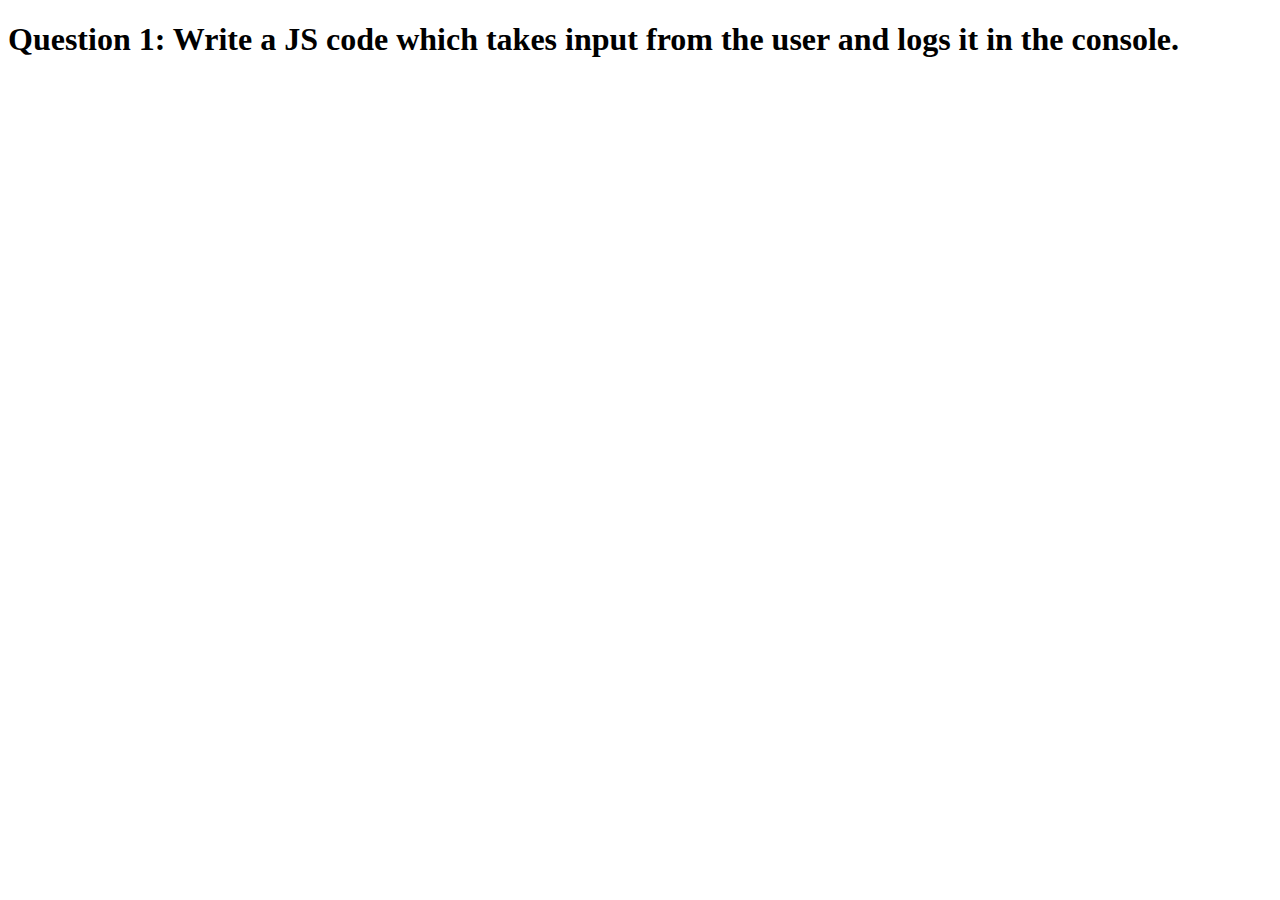
<file: Day 2/D2Q1.html>
<!DOCTYPE html>
<html>
    <head>
        <title>Assignment Day2 Question 1</title>
    </head>
    <body>
        <h1>Question 1: Write a JS code which takes input from the user and logs it in the console.
        </h1>
        <script>
            var name = prompt("what is your name");
            console.log('Hi ' + name);
            </script>
    </body>
</html>
</file>
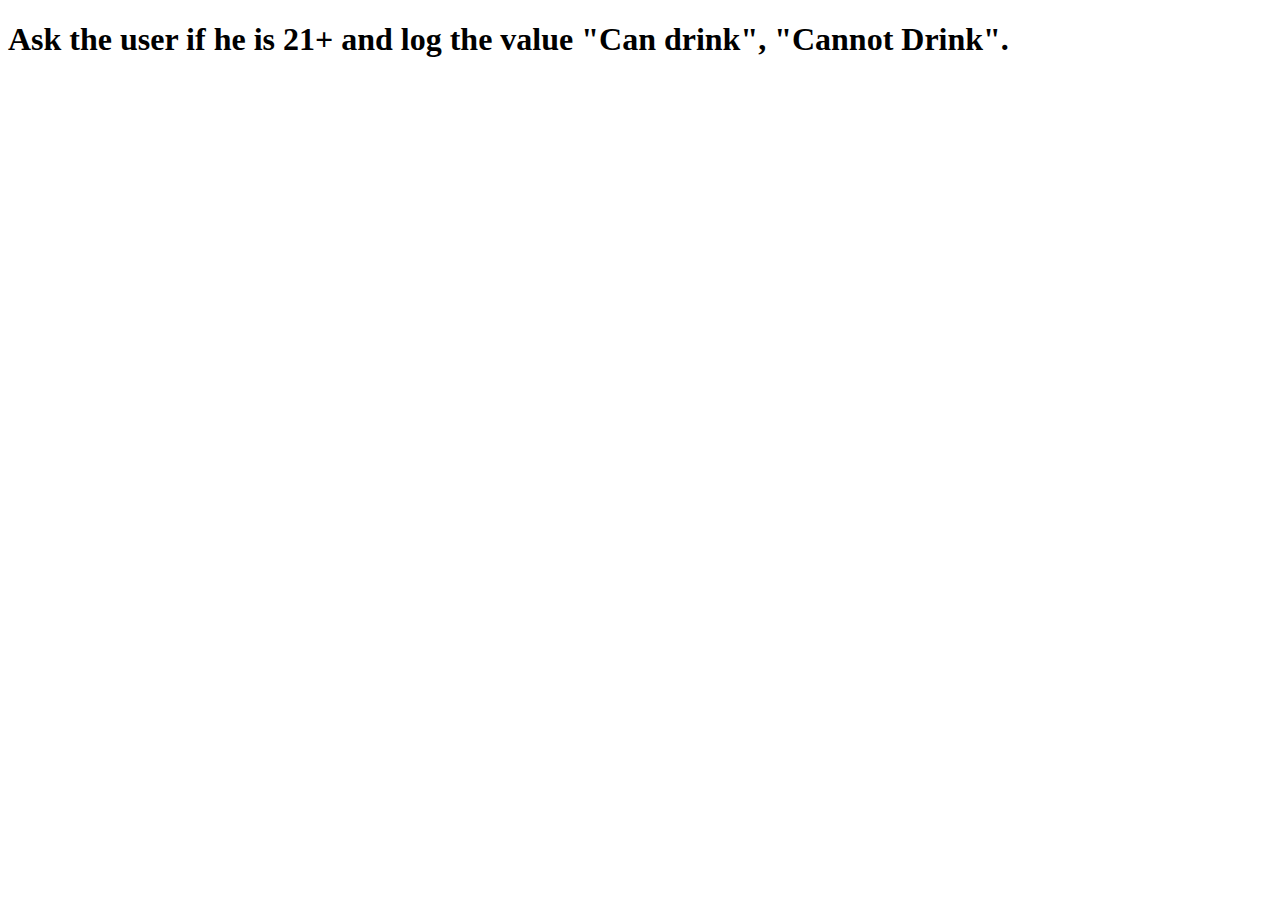
<file: Day 2/D2Q3.html>
<!DOCTYPE html>
<html>
    <head>
        <title>
            Assignment Day 2 Question 3
        </title>
    </head>
    <body>
        <h1>
            Ask the user if he is 21+ and log the value "Can drink", "Cannot Drink".
        </h1>
        <script>
             var age=confirm("If your age is 21+ then press ok else press cancel");
             if(age==true)
             {
                console.log("Can drink");
             }
             else{
                console.log("Cannot Drink");
             }
        </script>
    </body>
</html>
</file>
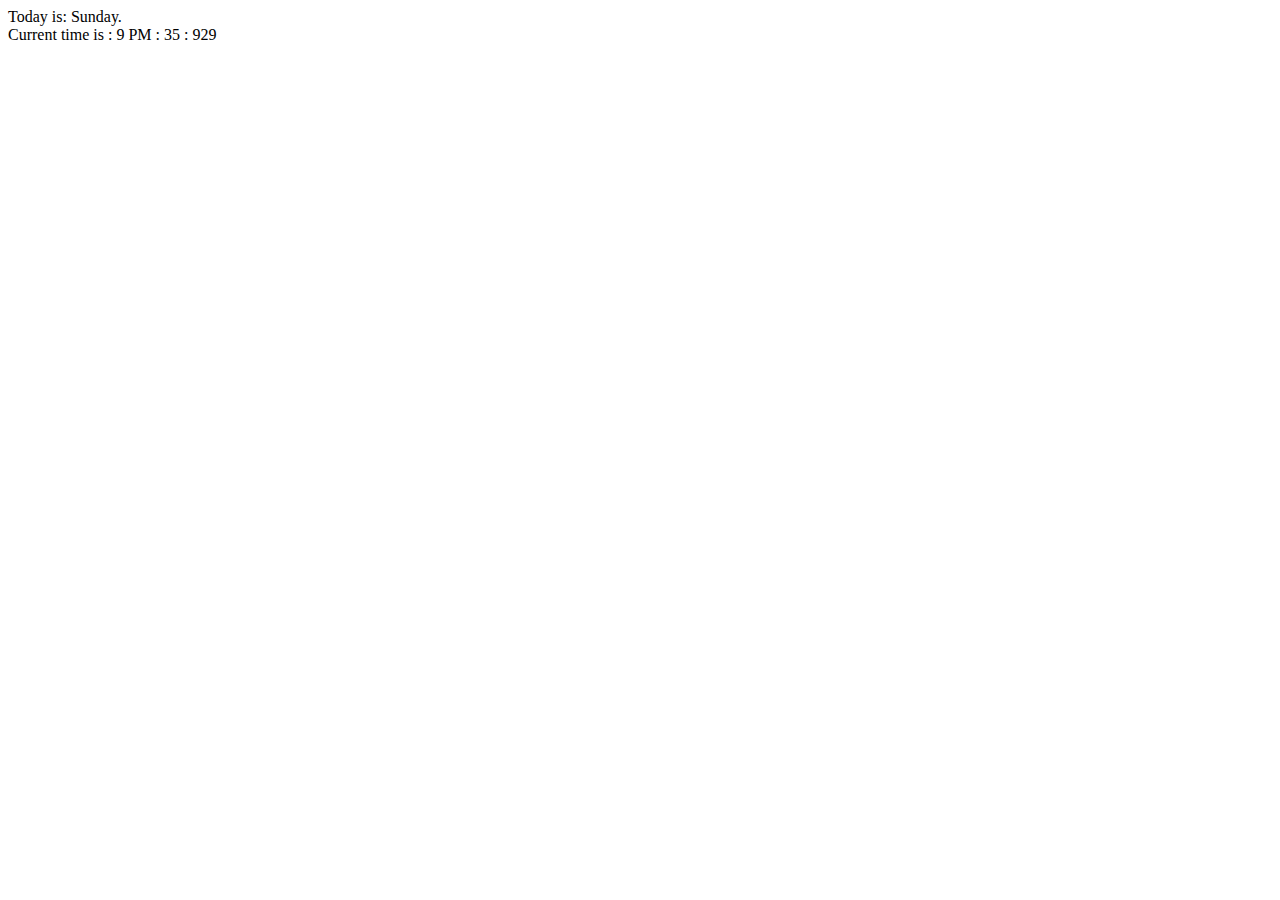
<file: Day2/D2Q1.html>
<!--- 
Question 1 :
Write a JavaScript program to display the current day and time in the following format.
Sample Output : Today is : Tuesday.
Current time is : 10 PM : 30 : 38
-->


<!DOCTYPE html>
<html lang="en">
<head>
    <meta charset="UTF-8">
    <meta name="viewport" content="width=device-width, initial-scale=1.0">
    <title>Day 2 Question 1 Answer</title>
</head>
<body>

    <script>
        var myDate = new Date(); 

        //For getting Today
        var myDay = myDate.getDay();
        var weekday = ['Sunday', 'Monday', 'Tuesday', 'Wednesday', 'Thursday', 'Friday', 'Saturday'];

        document.write("Today is: " + weekday[myDay] + ".");

        document.write("<br />");

        //For getting Current time
        var hours = myDate.getHours(); 
        var ampm = hours >= 12 ? 'PM' : 'AM'; 
        hours = hours % 12; 
        hours = hours ? hours : 12; 
        var minutes = myDate.getMinutes(); 
        minutes = minutes < 10 ? '0' + minutes : minutes; 
        var myTime = hours + " " + ampm + " : " + minutes + " : " + myDate.getMilliseconds(); 

        document.write("Current time is : " + myTime);
        
    </script>
    
</body>
</html>
</file>
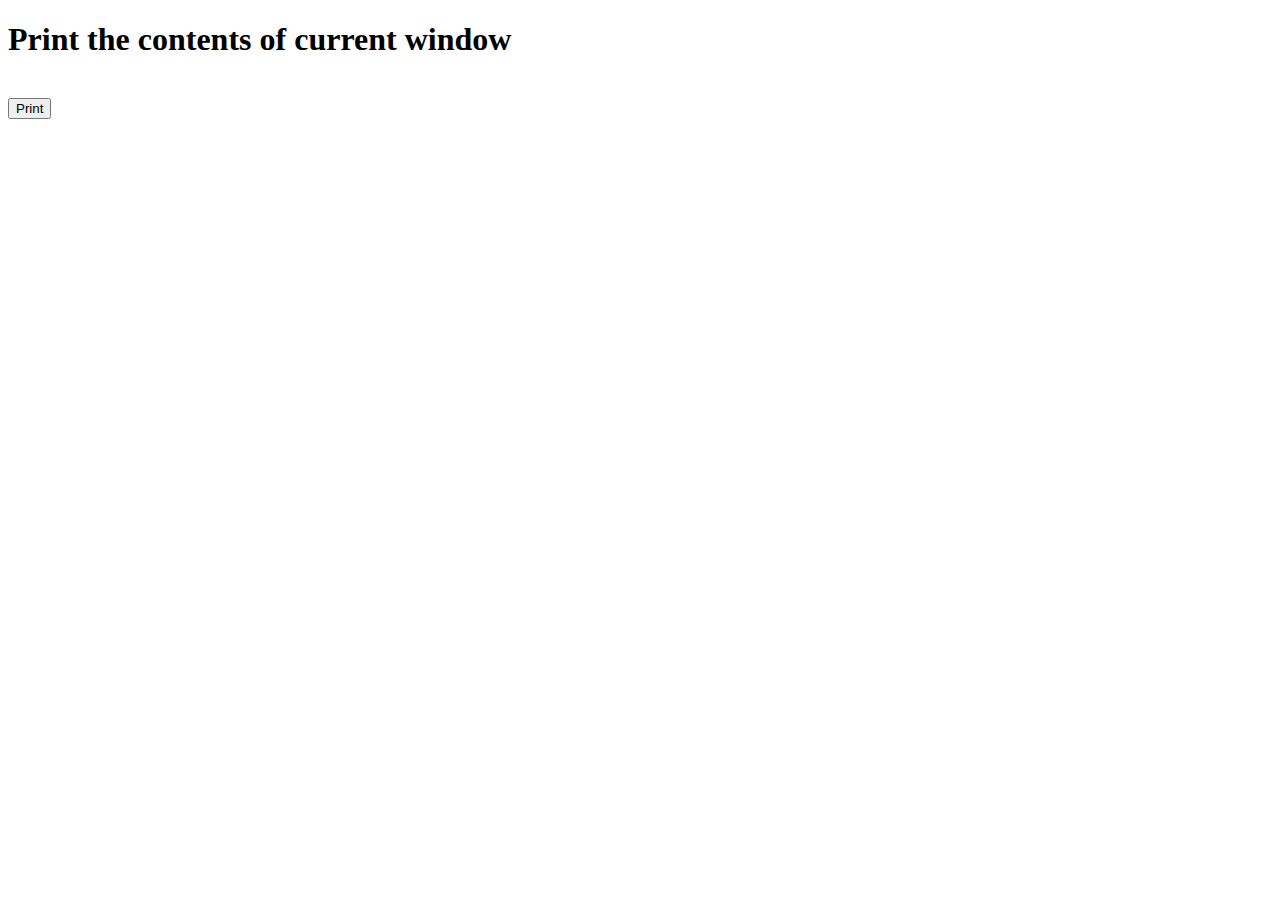
<file: Day2/D2Q2.html>
<!--
Question 2 :
Write a JavaScript program to print the contents of the current window.
-->

<!DOCTYPE html>
<html lang="en">
<head>
    <meta charset="UTF-8">
    <meta name="viewport" content="width=device-width, initial-scale=1.0">
    <title>Day 2 Question 2 Answer</title>

    <script type="text/javascript">

    </script>
</head>
<body>

    <h1>Print the contents of current window</h1>
    <br />

    <button onclick="window.print()"> Print </button>

</body>
</html>
</file>
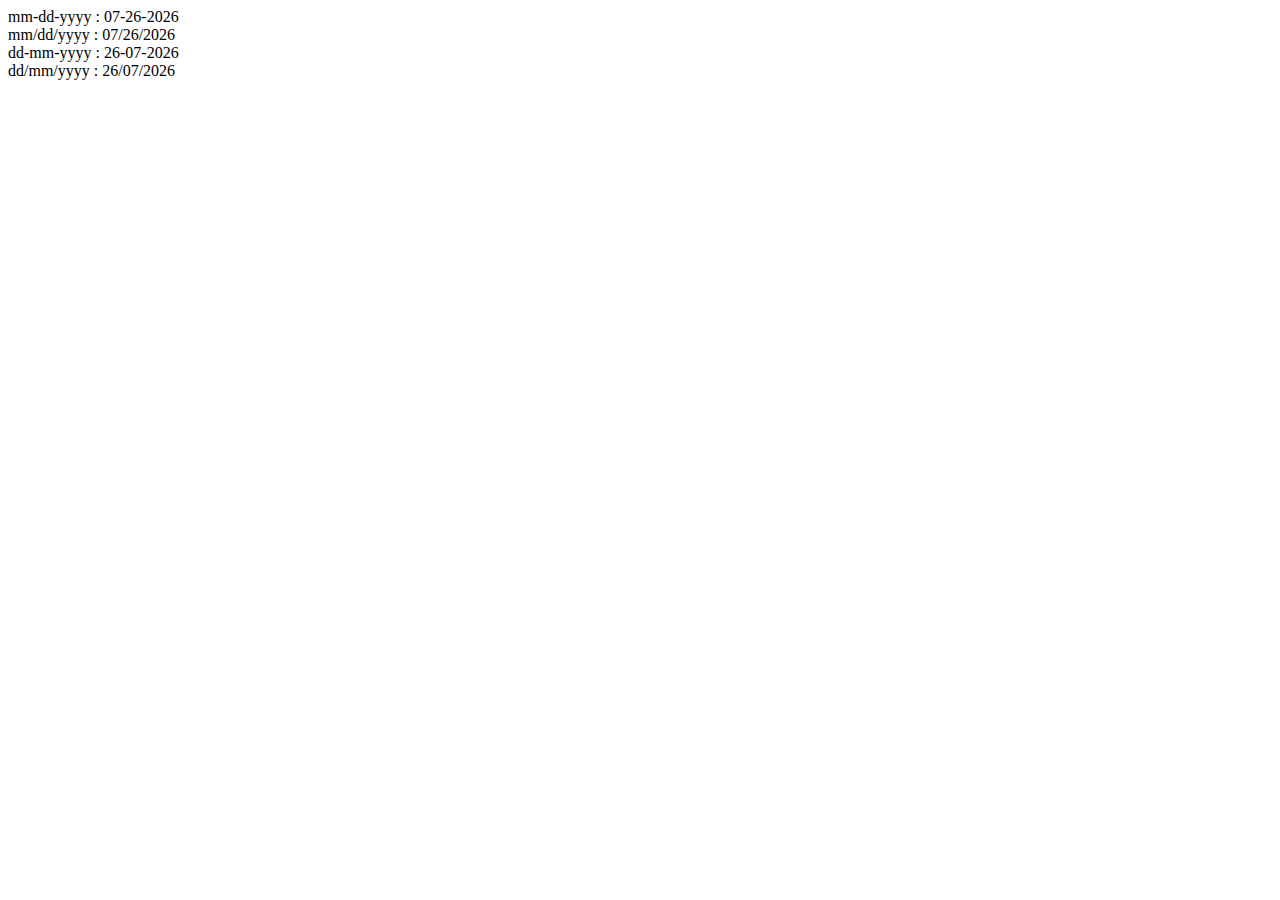
<file: Day2/D2Q3.html>
<!--
Question 3 :
Write a JavaScript program to get the current date.
Expected Output : mm-dd-yyyy, mm/dd/yyyy or dd-mm-yyyy, dd/mm/yyyy.
-->

<!DOCTYPE html>
<html lang="en">
<head>
    <meta charset="UTF-8">
    <meta name="viewport" content="width=device-width, initial-scale=1.0">
    <title>Day 2 Question 3 Answer</title>
</head>
<body>

    <script>
        var today = new Date();
        var dd = today.getDate();

        var mm = today.getMonth()+1; 
        var yyyy = today.getFullYear();
        if(dd<10) 
        {
            dd='0'+dd;
        } 

        if(mm<10) 
        {
            mm='0'+mm;
        } 
        today = mm+'-'+dd+'-'+yyyy;
        console.log(today);
        document.writeln("mm-dd-yyyy :  " + today + "<br />");
        today = mm+'/'+dd+'/'+yyyy;
        console.log(today);
        document.writeln("mm/dd/yyyy :  " + today + "<br />");
        today = dd+'-'+mm+'-'+yyyy;
        console.log(today);
        document.writeln("dd-mm-yyyy :  " + today + "<br />");
        today = dd+'/'+mm+'/'+yyyy;
        console.log(today);
        document.writeln("dd/mm/yyyy :  " + today + "<br />");
    </script>

    
</body>
</html>
</file>
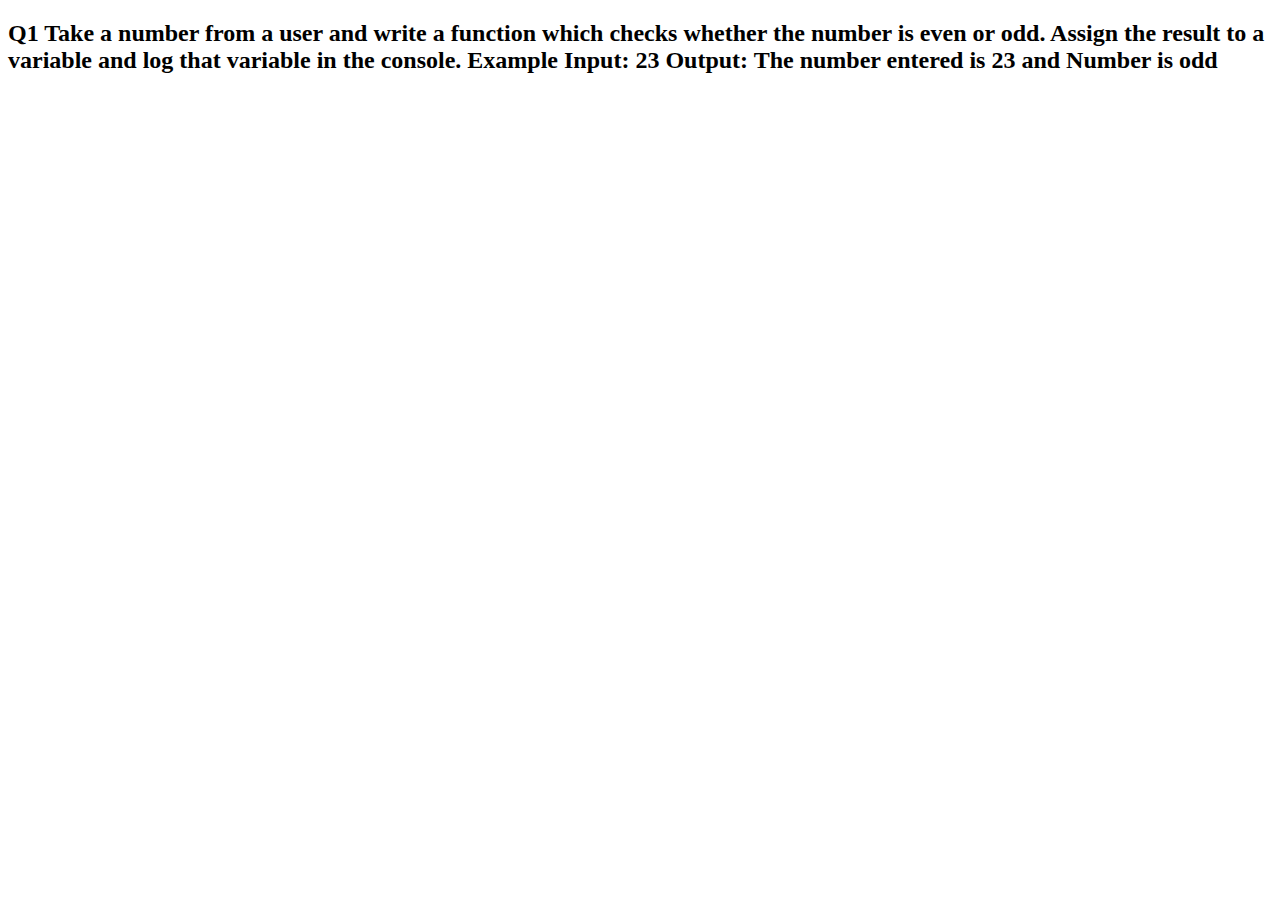
<file: Day3/D3Q1.html>
<!DOCTYPE html>
<html>
    <head>
        <title>Day 3 Assignment</title>
    </head>
    <body>
            <h2>Q1 Take a number from a user and write a function which checks whether the number is even or
                odd. Assign the result to a variable and log that variable in the console.
                Example Input: 23
                Output: The number entered is 23 and Number is odd </h2>
            <script>
                    var num=Number(prompt("Enter number"));
                    if(num%2==0)
                    {
                    console.log('The Number entered is'+num+'and Number is Even');
                    }
                    else{
                        console.log('The Number entered is '+num+' and Number is odd');
                    }
            </script>

    </body>
</html>
</file>
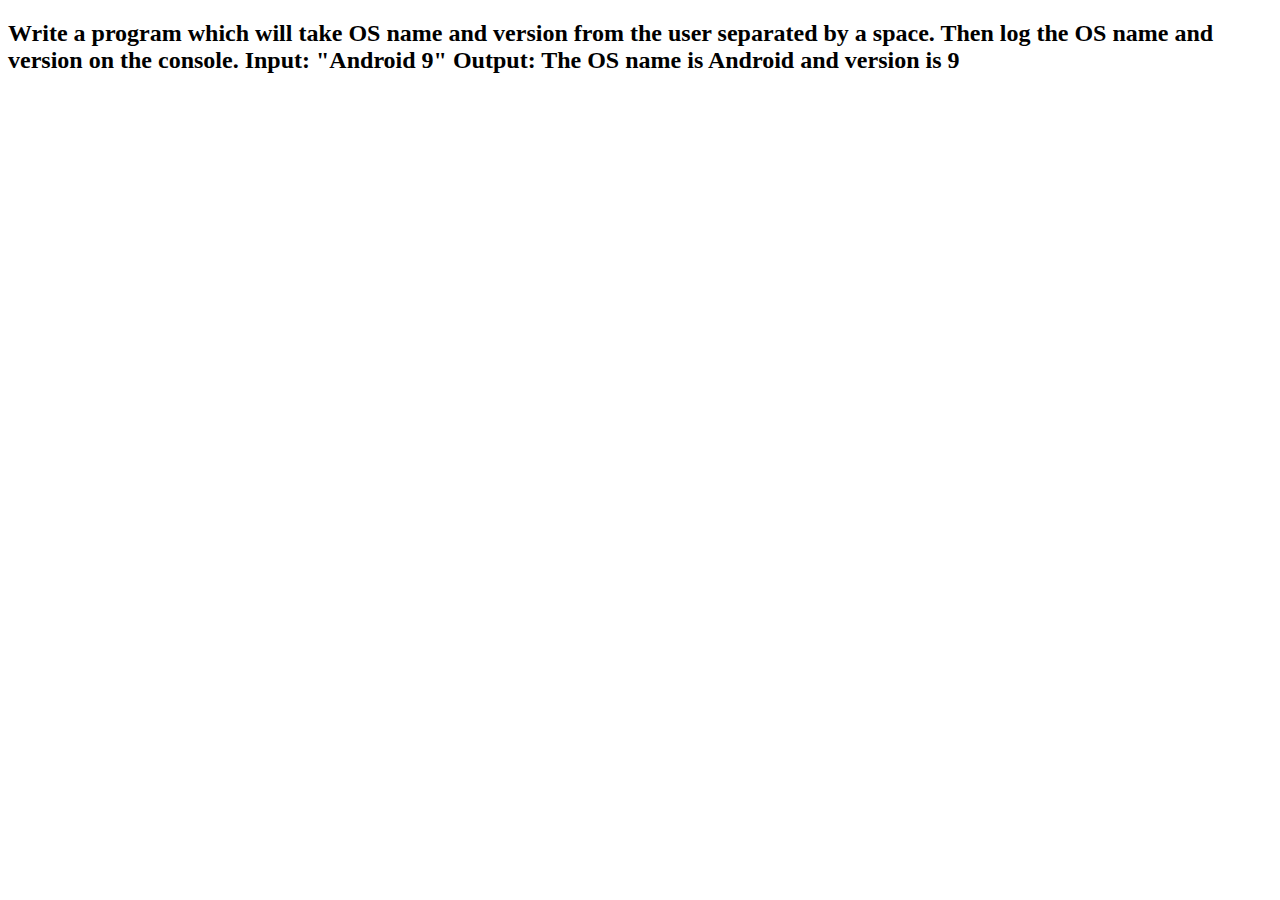
<file: Day3/D3Q2.html>
<!DOCTYPE html>
<html>
    <head>
        <title>
            Day2 Assignment
        </title>
    </head>
    <body>
        <h2>Write a program which will take OS name and version from the user separated by a space. Then
            log the OS name and version on the console.
            Input: "Android 9"
            Output: The OS name is Android and version is 9
            </h2>

            <script>
                var name=prompt("Enter OS name and Version separated by space");
                var arr=name.split(' ');
                console.log('The OS name is '+arr[0]+' and version is '+arr[1]);

            </script>
    </body>
</html>
</file>
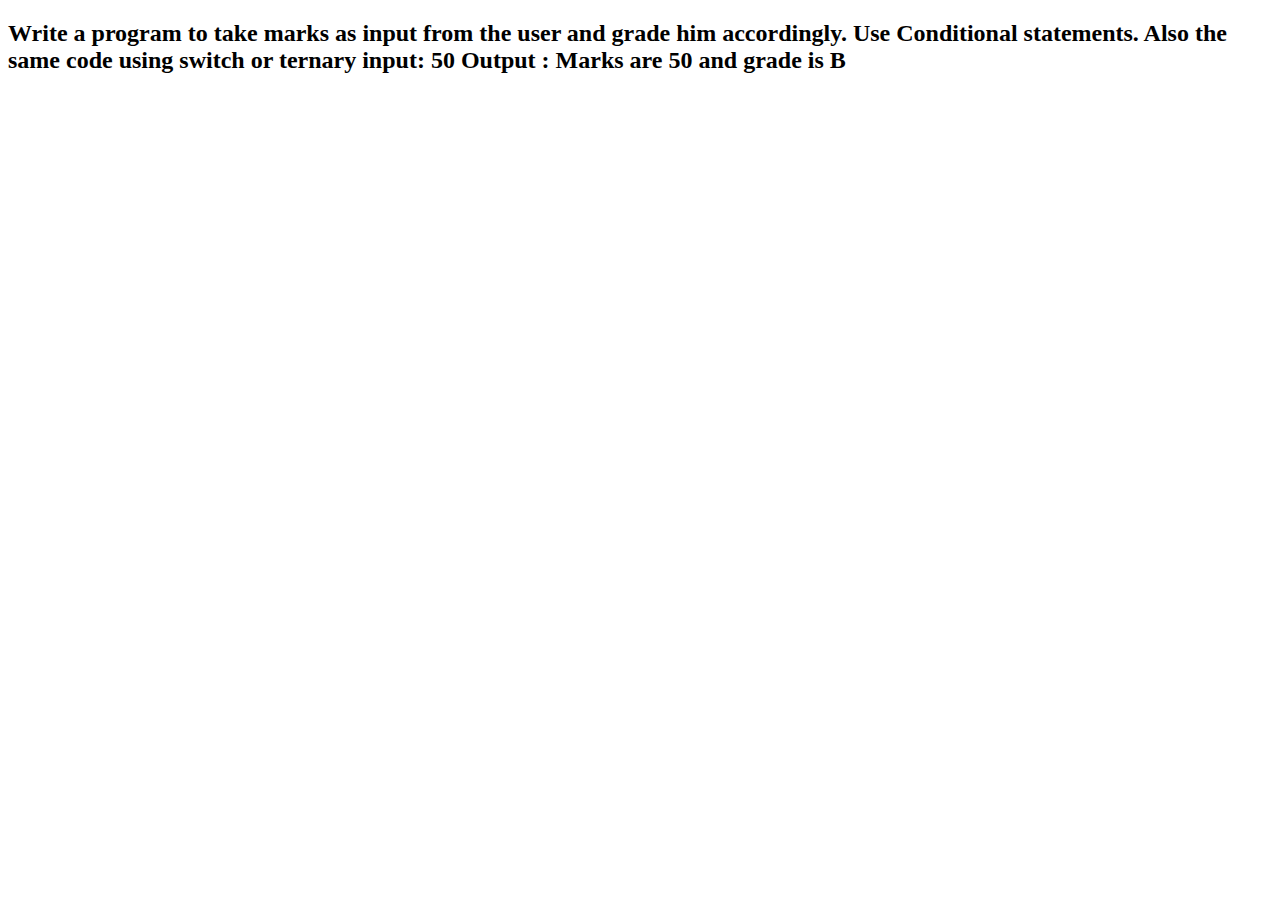
<file: Day3/D3Q3.html>
<!DOCTYPE html>
<html>
    <head>
        <title>Day 3 Assignment </title>
    </head>
    <body>
        <h2>Write a program to take marks as input from the user and grade him accordingly. Use Conditional
            statements. Also the same code using switch or ternary
            input: 50
            Output : Marks are 50 and grade is B</h2>

            <script>
                var mark=Number(prompt("enter marks"));
                
                //using Conditional Statement
                console.log("using Conditional Statement if-else if-else");
                if(mark>=75 && mark<=100)
                {
                    console.log('Marks are '+mark+' and grade is A');
                    
                }
                else if(mark>=50 && mark<75)
                {
                    console.log('Marks are '+mark+' and grade is B');
                }
                else if(mark<50 && mark>=0){
                    console.log('Marks are '+mark+' and grade is C')
                }
                else{
                    console.log('  You Enter invalid marks');
                }

                //USing  Ternary
                console.log("using Ternary");
                var result=(mark>=75 && mark<=100) ? 'Marks are '+mark+' and garde is A':(mark>=50 && mark<75)? 'Marks are '+mark+' and garde is B':(mark>=0 && mark<50)?'Marks are '+mark+' and garde is B':'you entered invalide marks'
                console.log(result);

            </script>
    </body>
</html>
</file>
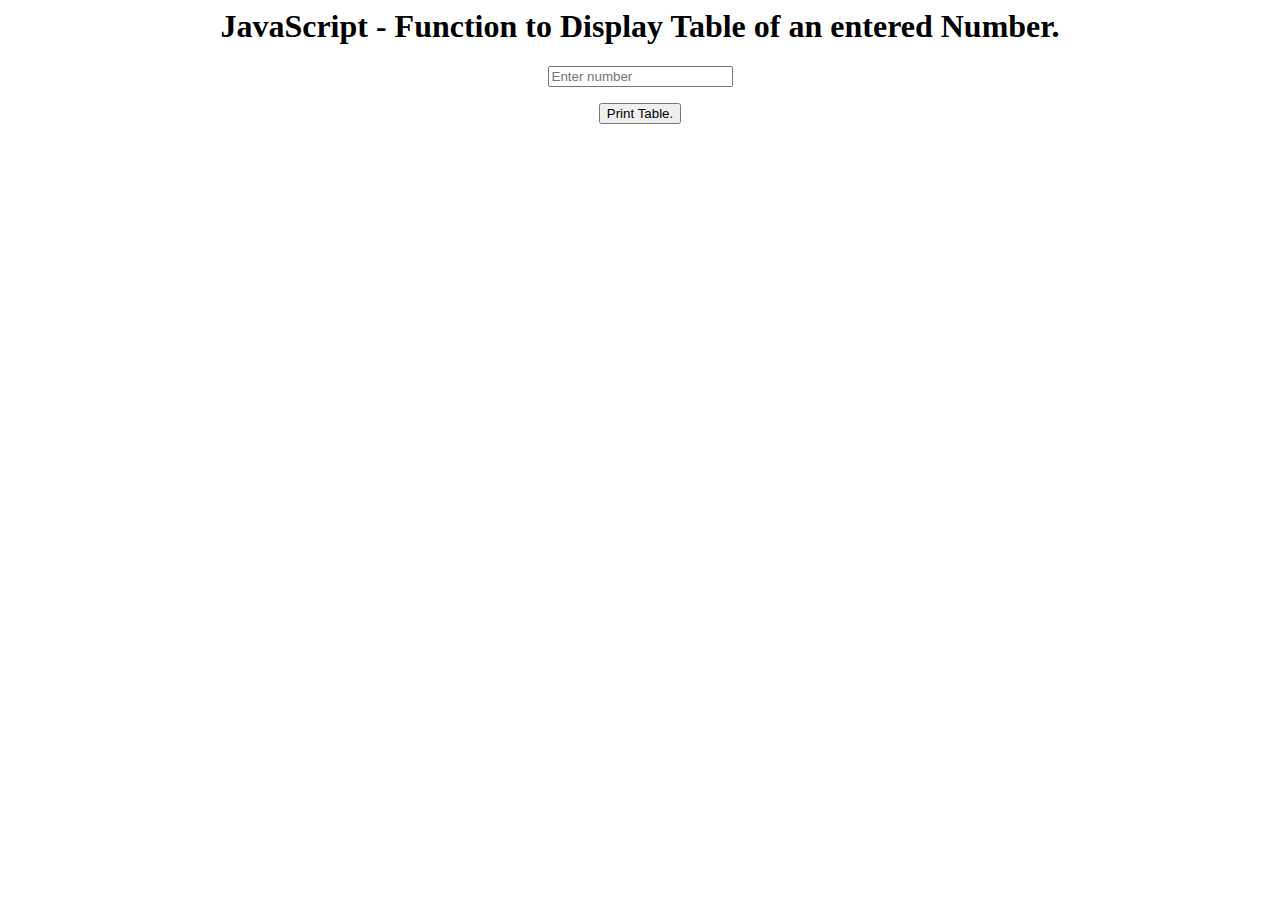
<file: Day6/D6Q2.html>
<html>
	<head>
		<title>JavaScript - Function to Display Table of an entered Number.</title>
		<script type="text/javascript">
			function printTable(){
				var num;
				num=Number(document.getElementById('txtNumber').value);
				for(var i=1; i<=10; i++){
					var pTag= document.getElementById('pPrint');
					pTag.innerHTML +=num+" * "+i+" = "+(num*i) + "<br/>" 
				}
			}
		</script>
	</head>

	<body style="text-align: center;">
		<h1>JavaScript - Function to Display Table of an entered Number.</h1>
		<p><input type="text" id="txtNumber" placeholder="Enter number"/></p>
		<p><input type="button" value="Print Table." onclick='printTable()'/>
		<!--print numbers-->
		<p id="pPrint"></p>
	</body>

</html>
</file>
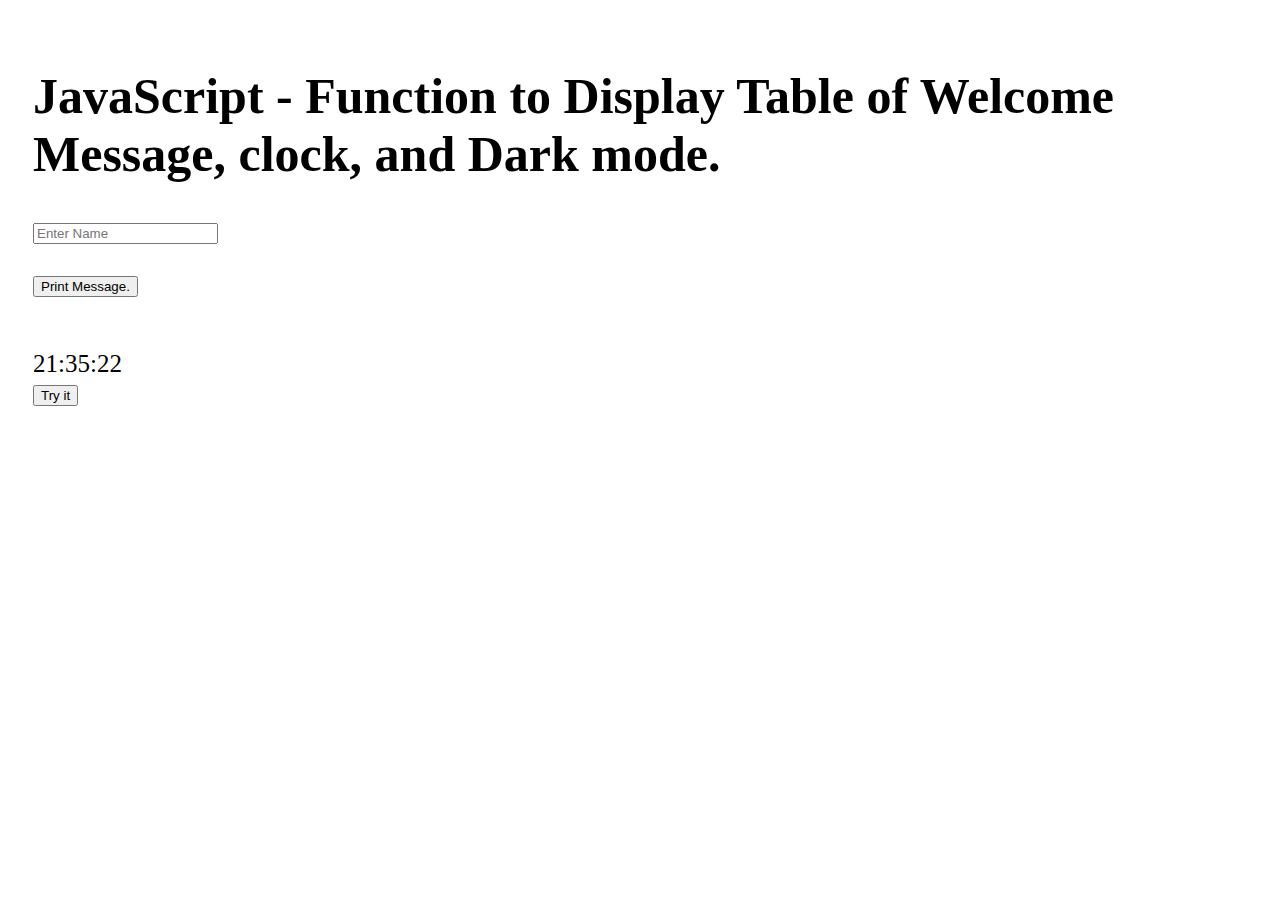
<file: Day6/D6Q3.html>
<!DOCTYPE html>
<html>

<head>

<style>
body {
  padding: 25px;
  background-color: white;
  color: black;
  font-size: 25px;
}

.dark-mode {
  background-color: black;
  color: white;
}
</style>


<script> 
function printMessage(){
    Name=document.getElementById('name').value;

					var pTag= document.getElementById('pPrint');
					pTag.innerHTML +=" Welcome "+Name + "<br/>" 
				
			}

function startTime() {
  var today = new Date();
  var h = today.getHours();
  var m = today.getMinutes();
  var s = today.getSeconds();
  m = checkTime(m);
  s = checkTime(s);
  document.getElementById('txt').innerHTML =
  h + ":" + m + ":" + s;
  var t = setTimeout(startTime, 500);
}
function checkTime(i) {
  if (i < 10) {i = "0" + i};  // add zero in front of numbers < 10
  return i;
}




function myFunction() {
   var element = document.body;
   element.classList.toggle("dark-mode");
}



</script>

</head>

<body>

    <h1>JavaScript - Function to Display Table of Welcome Message, clock, and Dark mode.</h1>
    <p><input type="text" id="name" placeholder="Enter Name"/></p>
    <p><input type="button" value="Print Message." onclick='printMessage()'/>
    <!--print numbers-->
    <p id="pPrint"></p>

    <br/>
    <body onload="startTime()">

        <div id="txt"></div>


        <button onclick="myFunction()">Try it</button>


</body>
</html>
</file>
